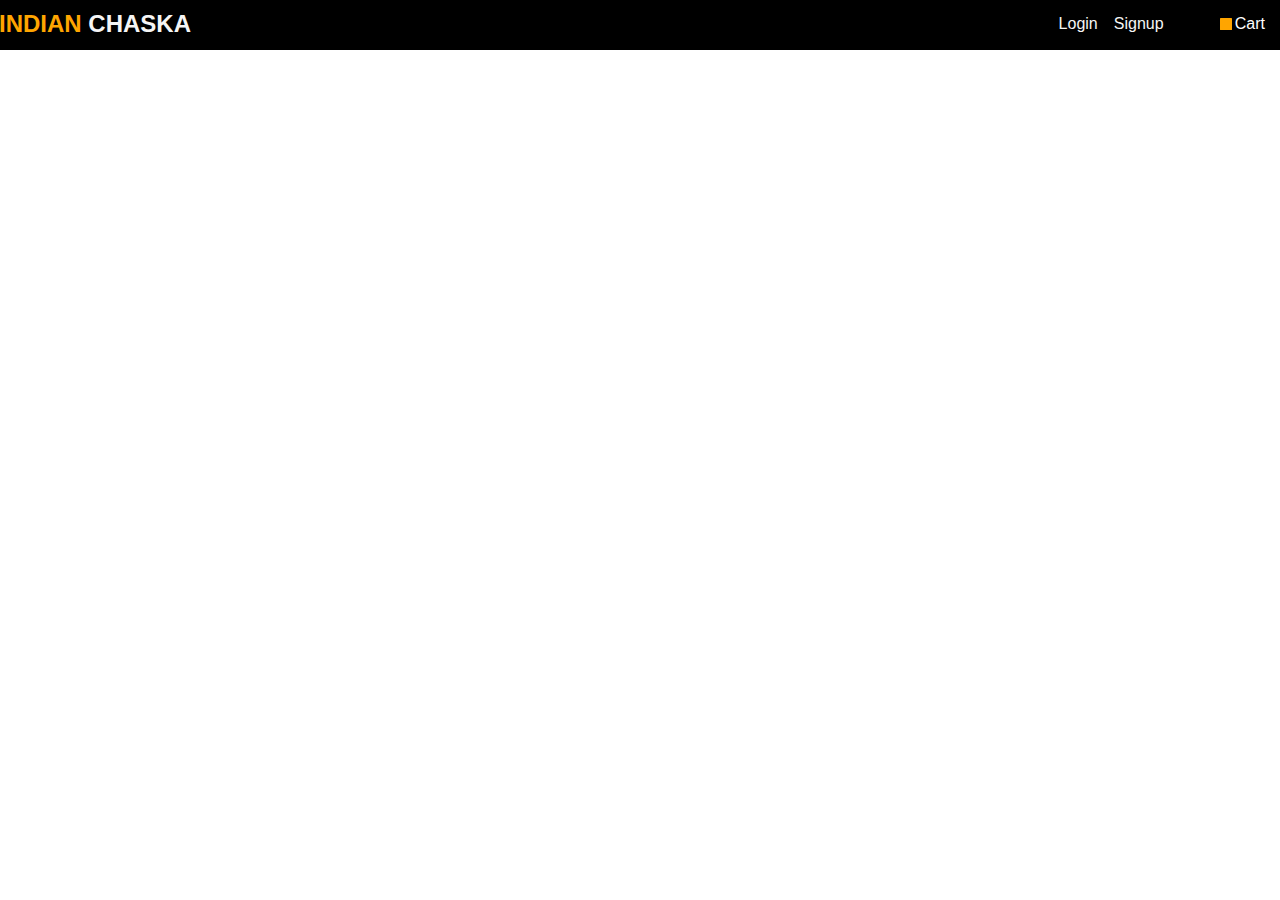
<file: index.html>
<!DOCTYPE html>
<html lang="en">

<head>
    <meta charset="UTF-8">
    <meta http-equiv="X-UA-Compatible" content="IE=edge">
    <meta name="viewport" content="width=device-width, initial-scale=1.0">
    <link rel="stylesheet" href="./style/index.css">
    <title>Document</title>

</head>

<body>
    <section class="navigation">
        <nav id="navbar">
            <div class="logo">
                <p style="font-size: 1.5em; font-weight: bolder; margin: 0px;"><span
                        style="color: orange;">INDIAN</span> CHASKA</p>
            </div>
            <div class="right-section">
                <ul>
                    <li>Login</li>
                    <li>Signup</li>
                    <ul>
                        <li id="count"></li>
                        <li><a href="cart.html" style="text-decoration: none; color: white;">Cart</a></li>
                    </ul>
                </ul>
            </div>
        </nav>
    </section>
    <div id="menu" style="margin-top: 3em;">
        <div class="container">

        </div>
    </div>
</body>
<script src="./scripts/home.js"></script>

</html>
</file>
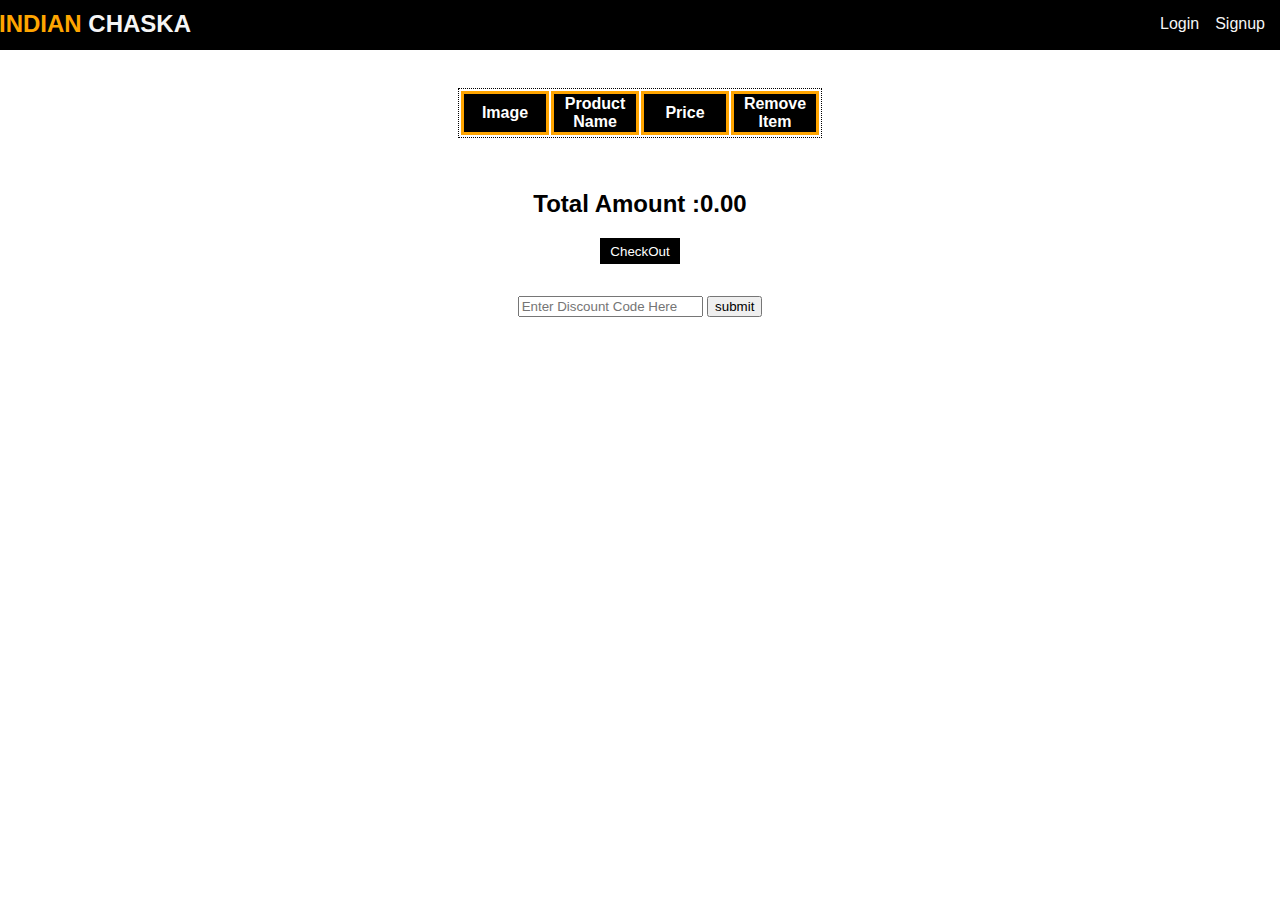
<file: cart.html>
<!DOCTYPE html>
<html lang="en">

<head>
  <meta charset="UTF-8" />
  <meta http-equiv="X-UA-Compatible" content="IE=edge" />
  <meta name="viewport" content="width=device-width, initial-scale=1.0" />
  <link rel="stylesheet" href="./style/cart.css">
  <title>Document</title>
</head>

<body>
  <section class="navigation">
    <nav id="navbar">
      <div class="logo">
        <p style="font-size: 1.5em; font-weight: bolder; margin: 0px;"><span style="color: orange;">INDIAN</span> CHASKA
        </p>
      </div>
      <div class="right-section">
        <ul>
          <li>Login</li>
          <li>Signup</li>
        </ul>
      </div>
    </nav>
  </section>
  <div id="cart" style="margin-top: 2em;">
    <table>
      <thead>
        <tr>
          <th>Image</th>
          <th>Product Name</th>
          <th>Price</th>
          <th>Remove Item</th>
        </tr>
      </thead>
      <tbody></tbody>
    </table>
    <div class="checkout">
      <h2 id="total"></h2>
      <button onclick="checkout()">CheckOut</button>
    </div>
    <div class="discount">
      <input type="text" id="code" placeholder="Enter Discount Code Here" />
      <input type="submit" onclick="applyCoupon()" value="submit" />
    </div>
  </div>
</body>
<script src="./scripts/cart.js"></script>
</html>
</file>
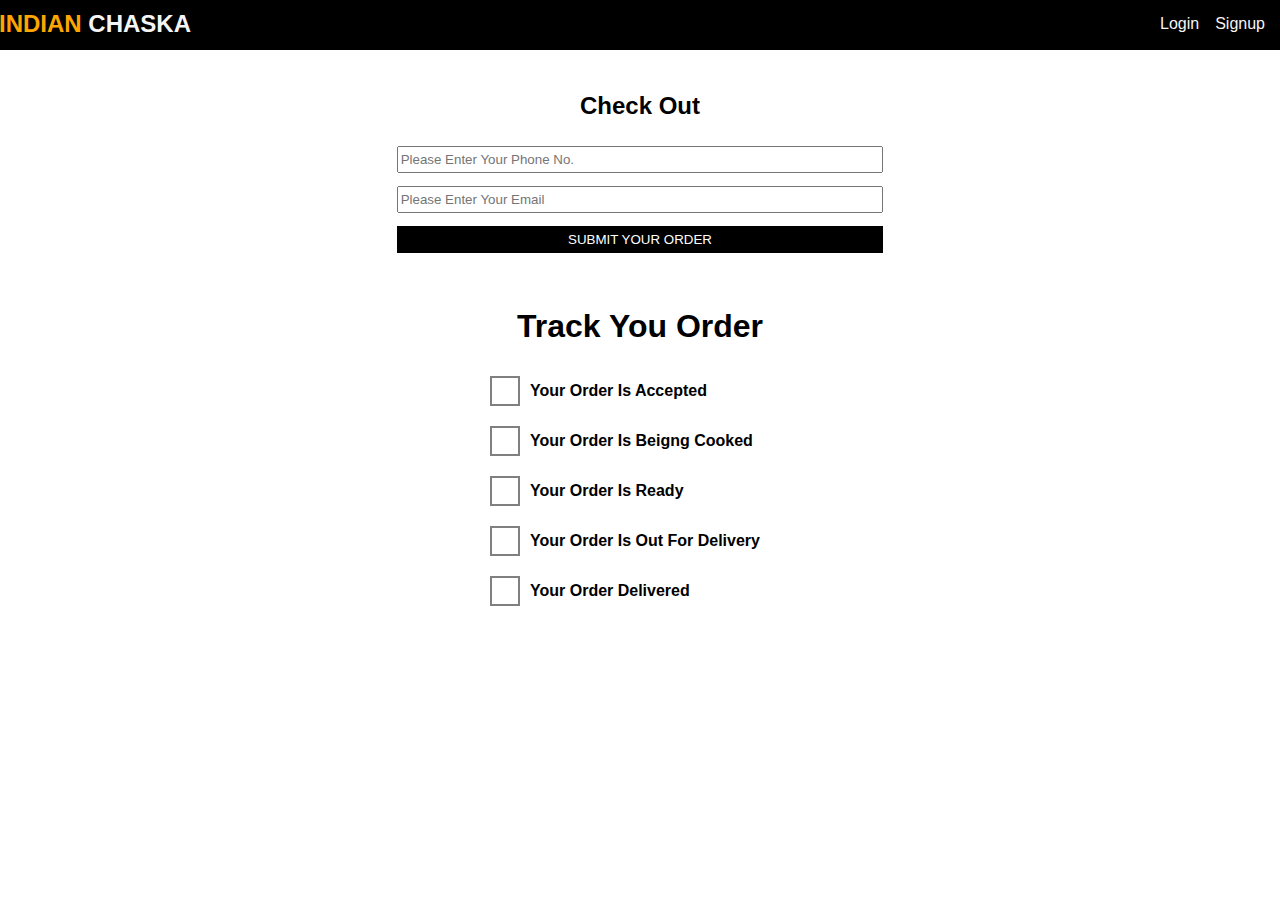
<file: checkout.html>
<!DOCTYPE html>
<html lang="en">

<head>
    <meta charset="UTF-8">
    <meta http-equiv="X-UA-Compatible" content="IE=edge">
    <meta name="viewport" content="width=device-width, initial-scale=1.0">
    <title>Document</title>
    <link rel="stylesheet" href="./style/checkout.css">
</head>

<body>
    <section class="navigation">
        <nav id="navbar">
            <div class="logo">
                <p style="font-size: 1.5em; font-weight: bolder; margin: 0px;"><span
                        style="color: orange;">INDIAN</span> CHASKA</p>
            </div>
            <div class="right-section">
                <ul>
                    <li>Login</li>
                    <li>Signup</li>
                </ul>
            </div>
        </nav>
    </section>
    <div id="order-form" style="margin-top: 2em;">
        <h2>Check Out</h2>
        <input type="number" placeholder="Please Enter Your Phone No.">
        <input type="text" placeholder="Please Enter Your Email">
        <input class="btn" type="button" onclick="check()" value="SUBMIT YOUR ORDER">
    </div>
    <div class="Tracking Heading" style="text-align: center; margin-top: 3em;">
        <h1>Track You Order</h1>
    </div>
    <div class="tracking_section" style="max-width: 300px; margin: auto;">
        <div class="order_accepted" style="display: flex; align-items: center;">
            <div class="checkBox"></div>
            <div class="tick">✔</div>
            <p class="message" style="margin-left: 10px; font-weight: bold;">Your Order Is Accepted </p>
        </div>
        <div class="order_cooked" style="display: flex; align-items: center;">
            <div class="checkBox"></div>
            <div class="tick">✔</div>
            <p class="message" style="margin-left: 10px; font-weight: bold;">Your Order Is Beigng Cooked </p>
        </div>
        <div class="order_ready" style="display: flex; align-items: center;">
            <div class="checkBox"></div>
            <div class="tick">✔</div>
            <p class="message" style="margin-left: 10px; font-weight: bold;">Your Order Is Ready</p>
        </div>
        <div class="order_out_delivery" style="display: flex; align-items: center;">
            <div class="checkBox"></div>
            <div class="tick">✔</div>
            <p class="message" style="margin-left: 10px; font-weight: bold;">Your Order Is Out For Delivery </p>
        </div>
        <div class="order_delivered" style="display: flex; align-items: center;">
            <div class="checkBox"></div>
            <div class="tick">✔</div>
            <p class="message" style="margin-left: 10px; font-weight: bold;">Your Order Delivered</p>
        </div>
    </div>
</body>
<script src="./scripts/checkout.js"></script>
</html>
</file>
<file: style/index.css>
* {
    box-sizing: border-box;
    font-family: 'Lucida Sans', 'Lucida Sans Regular', 'Lucida Grande', 'Lucida Sans Unicode', Geneva, Verdana, sans-serif;
}

.navigation {
    background-color: black;
    color: whitesmoke;
    margin: -10px;
}

nav {
    display: flex;
    justify-content: space-between;
    align-items: center;
    max-width: 1500px;
    margin: auto;
    border: 1px solid black;
}

ul {
    display: flex;
    align-items: center;
}

li {
    list-style: none;
    margin-right: 1em;
}

#count {
    margin-right: 0.2em;
    padding: 6px;
    background-color: orange;
    border-radius: 5%;
    font-weight: bold;
}

#menu {
    width: 100%;
}

.container {
    display: grid;
    grid-template-columns: repeat(auto-fill, minmax(300px, 1fr));
    grid-gap: 2%;
    width: 90%;
    margin: auto;
}

.container>div {
    box-shadow: rgba(0, 0, 0, 0.24) 0px 3px 8px;
    display: flex;
    justify-content: space-between;
    align-items: center;
    flex-direction: column;
    border: 1px dotted black;
}

.container>div>div {
    display: flex;
    justify-content: space-between;
    align-items: center;
    width: 80%;
}

.container>div>img {
    margin-top: 1.5em;
    width: 90%;
}

.container>div>button {
    width: 100%;
    padding: 3%;
    background-color: orange;
    border-style: none;
}

.container>div>button:hover {
    background-color: black;
    color: white;
    cursor: pointer;
}

.container>div:hover {
    background-color: whitesmoke;
}
</file>
<file: style/cart.css>
#cart {
    display: flex;
    flex-direction: column;
    align-items: center;
    margin: auto;

}

#cart>table {
    margin: 1em;
    border: 1px dotted black;
}

#cart>table td {
    text-align: center;
    width: 5.5em;
    border: 3px solid orange;
}
#cart>table tr th {
    background-color: black;
    color: white;
    text-align: center;
    width: 5.5em;
    border: 3px solid orange;
}

.discount {
    margin: 1em;
}

.checkout button{
    border-style: none;
    background-color: black;
    color: white;
    width: 6em;
    height: 2em;
    cursor: pointer;
}

.checkout {
    margin: 1em;
    text-align: center;
}
* {
    box-sizing: border-box;
    font-family: 'Lucida Sans', 'Lucida Sans Regular', 'Lucida Grande', 'Lucida Sans Unicode', Geneva, Verdana, sans-serif;
}

.navigation {
    background-color: black;
    color: whitesmoke;
    margin: -10px;
}

nav {
    display: flex;
    justify-content: space-between;
    align-items: center;
    max-width: 1500px;
    margin: auto;
    border: 1px solid black;
}

ul {
    display: flex;
    align-items: center;
}

li {
    list-style: none;
    margin-right: 1em;
}

#count {
    margin-right: 0.2em;
    padding: 6px;
    background-color: orange;
    border-radius: 5%;
    font-weight: bold;
}

#menu {
    width: 100%;
}
</file>
<file: style/checkout.css>
h2 {
    text-align: center;
}

#order-form {
    max-width: 500px;
    margin: auto;
    display: flex;
    flex-direction: column;
}

input {
    margin: 0.5em;
    height: 2em;
}

#order-form .btn {
    background-color: black;
    border-style: none;
    color: white;
}

.checkBox {
    height: 30px;
    width: 30px;
    border: 2px solid grey
}

.tick {
    margin-left: -30px;
    margin-right: 5px;
    font-size: 2em;
    color: orange;
    display: none;
}
* {
    box-sizing: border-box;
    font-family: 'Lucida Sans', 'Lucida Sans Regular', 'Lucida Grande', 'Lucida Sans Unicode', Geneva, Verdana, sans-serif;
}

.navigation {
    background-color: black;
    color: whitesmoke;
    margin: -10px;
}

nav {
    display: flex;
    justify-content: space-between;
    align-items: center;
    max-width: 1500px;
    margin: auto;
    border: 1px solid black;
}

ul {
    display: flex;
    align-items: center;
}

li {
    list-style: none;
    margin-right: 1em;
}

#count {
    margin-right: 0.2em;
    padding: 6px;
    background-color: orange;
    border-radius: 5%;
    font-weight: bold;
}

#menu {
    width: 100%;
}
</file>
